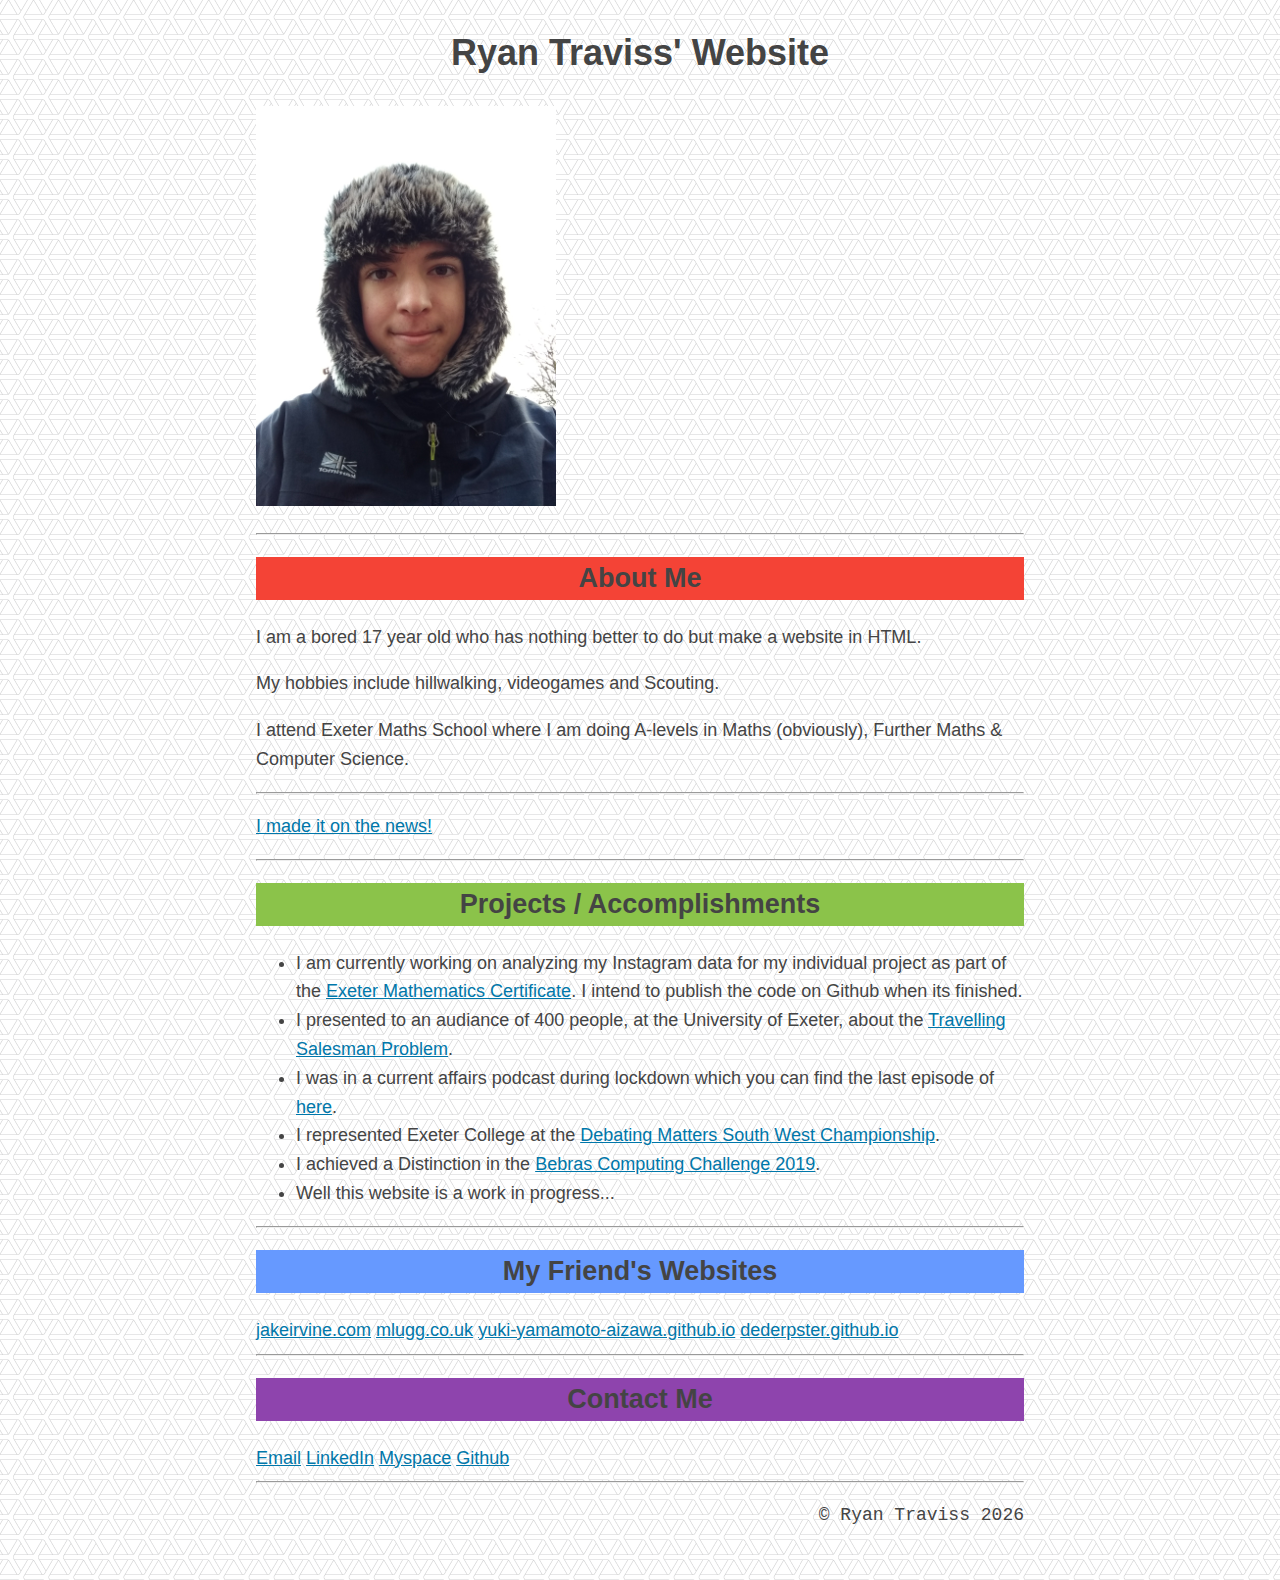
<file: index.html>
<!DOCTYPE html>
<!-- Hello there stranger! Why are you doing this?-->
<!-- But a warning that lots of the HTML/CSS below is just awful.-->
<html>
<head>
  <meta http-equiv="Content-Type" content="text/html; charset=utf-8"/>
  <title>Ryan Traviss</title>
  <LINK href="styles.css" rel="stylesheet" type="text/css">
  <meta name="google-site-verification" content="DHitl_aqV9Ns930_CqOKUCgd_NBk0tKlnB_eJZf7Rfs" />
</head>

<body>

  <h1> Ryan Traviss' Website</h1>

  <p class="center"><img src="https://ryantraviss.github.io/images/me.jpg" id="Me" alt="A Picture of Ryan" width="300" height="400"/></p>

<hr>
<h2 style="background-color:#F44336">About Me</h2>
<p>I am a bored 17 year old who has nothing better to do but make a website in HTML.</p>
<p> My hobbies include hillwalking, videogames and Scouting. </p>
<p>I attend Exeter Maths School where I am doing A-levels in Maths (obviously), Further Maths & Computer Science.</p>
  <hr> <p class="center"><a href="https://www.sidmouthherald.co.uk/news/education/sidmouth-college-gcse-results-day-2019-1-6229586"> I made it on the news! </a></p>

  <!-- 
  <h1> Ryan Traviss </h1>
  <h2> Ryan Traviss </h2>
  <h3> Ryan Traviss </h3>
  <h4> Ryan Traviss </h4>
  <h5> Ryan Traviss </h5>
  <h6> Ryan Traviss </h6> -->

  <hr>
  <h2 style="background-color:#8BC34A ;"> Projects / Accomplishments</h2>
  <ul>
  <li> I am currently working on analyzing my Instagram data for my individual project as part of the <a href="https://www.exetermathematicsschool.ac.uk/exeter-mathematics-certificate/">Exeter Mathematics Certificate</a>. I intend to publish the code on Github when its finished. </li>
  <li> I presented to an audiance of 400 people, at the University of Exeter, about the <a href="https://en.wikipedia.org/wiki/Travelling_salesman_problem">Travelling Salesman Problem</a>. </li>
  <li> I was in a current affairs podcast during lockdown which you can find the last episode of <a href="https://www.youtube.com/watch?v=V5T3GL6hxjI">here</a>. </li>
 <!-- <li> I was in an online debate run by Debating Matters <a href="https://debatingmatters.com/event/debating-matters-online-record/">here</a>. <i>note: I am the Ryan from Exeter College in debate 4</i> </li>-->
<li> I represented Exeter College at the <a href="https://debatingmatters.com/2020/01/27/sturminster-newton-sixth-form-seal-victory-at-debating-matters-south-west-championship/">Debating Matters South West Championship</a>.</li>
<li>I achieved a Distinction in the <a href="http://www.bebras.uk/">Bebras Computing Challenge 2019</a>. </li>
<li> Well this website is a work in progress... </li>
</ul>

<hr>
<h2 style="background-color:#6699FF ;">My Friend's Websites</h2>
<div class="center">
<a href="https://jakeirvine.com">jakeirvine.com</a> 
<a href="https://mlugg.co.uk">mlugg.co.uk</a>
<a href="https://yuki-yamamoto-aizawa.github.io">yuki-yamamoto-aizawa.github.io</a>
<a href="https://dederpster.github.io/">dederpster.github.io</a>
</div>

<hr>
  <h2 style="background-color:#8E44AD  ;"> Contact Me </h2>
  <div class="center">
   <a href="mailto:r.traviss@outlook.com">Email</a> 
   <a href="https://uk.linkedin.com/in/ryan-traviss-82abb51a4">LinkedIn</a> 
   <a href="https://www.youtube.com/watch?v=dQw4w9WgXcQ">Myspace</a> 
   <a href="https://github.com/ryantraviss">Github</a></div>
<hr>
    <pre style="text-align: right;">© Ryan Traviss <script type="text/javascript">document.write((new Date()).getFullYear());</script></pre>
</body>
</html>
</file>
<file: styles.css>
body {
  max-width: 60%;
  margin: auto;
  margin-bottom: 50px;
  font-family: sans-serif;
  color: #444;
  font-size: 18px;
  line-height: 1.6;
  /*background-color: #eeeeee; */
  background-image: url("https://ryantraviss.github.io/images/webb.png");
}

a {
  color: #07a;
}

h1, h2 {
  text-align:center;
}
</file>
